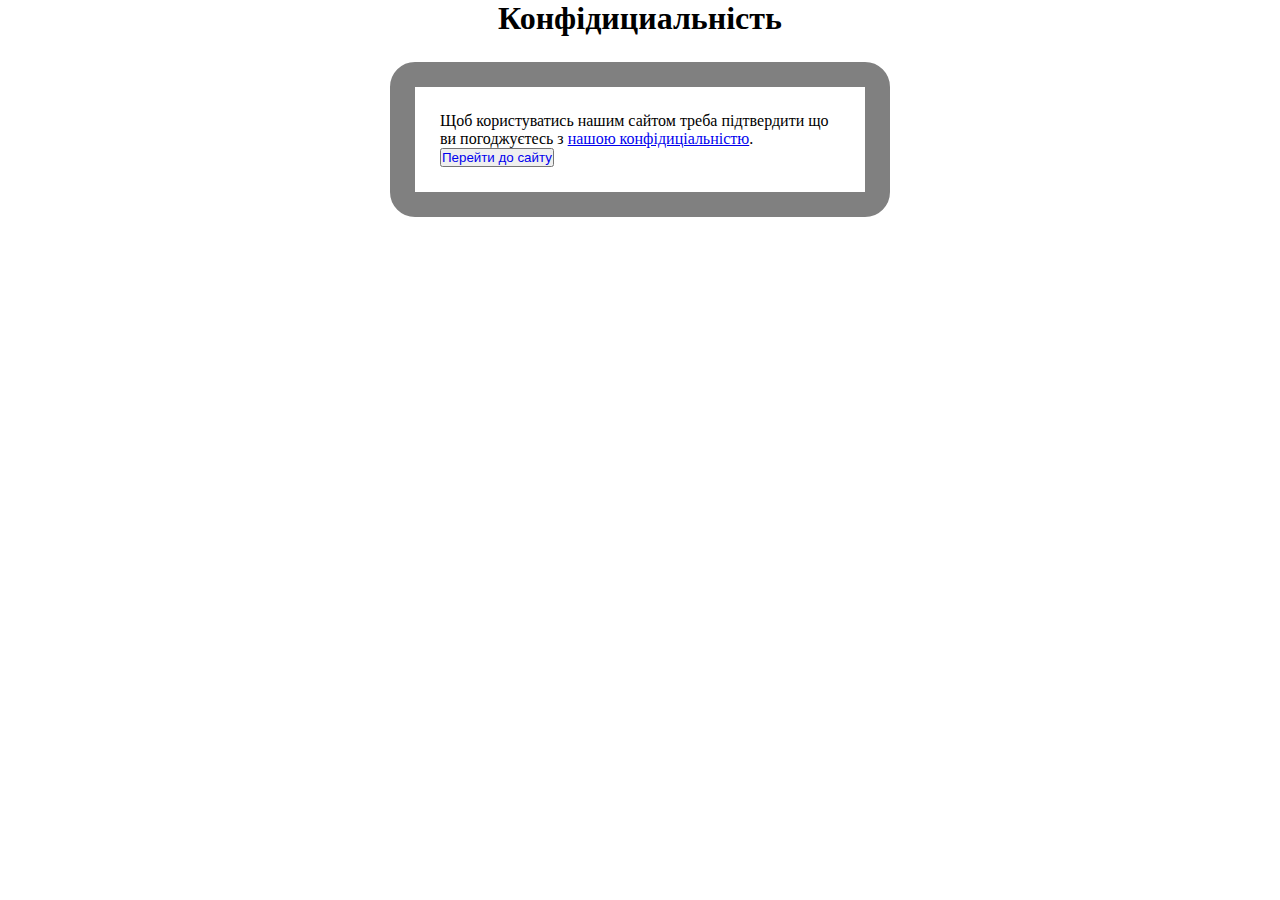
<file: templates/confirm.html>
<!DOCTYPE html>
<html lang="en">
<head>
    <meta charset="UTF-8">
    <title>Конфідициальність</title>
    <link rel="stylesheet" href="../static/css/style_confirm.css">
</head>
<body>
<h1>Конфідициальність</h1>
<div class="content">
    <div class="box">
        <p>Щоб користуватись нашим сайтом треба підтвердити що ви погоджуєтесь з <a href="Конфідициальність.docx">
          нашою конфідиціальністю</a>.</p>
        <button type="submit"><a href="/diagram/" class="link">Перейти до сайту</a></button>
    </div>
</div>
</body>
</html>
</file>
<file: static/css/style_confirm.css>
*{
    margin: 0;
    padding: 0;
}

.box {
    width: 400px;
    border: 25px solid gray;
    border-radius: 25px;
    padding: 25px;
    margin: 25px;
}

.content{
    display: flex;
    align-items: center;
    justify-content: center;
}

h1{
    text-align: center;
}

.link{
    text-decoration: none;
}
</file>
